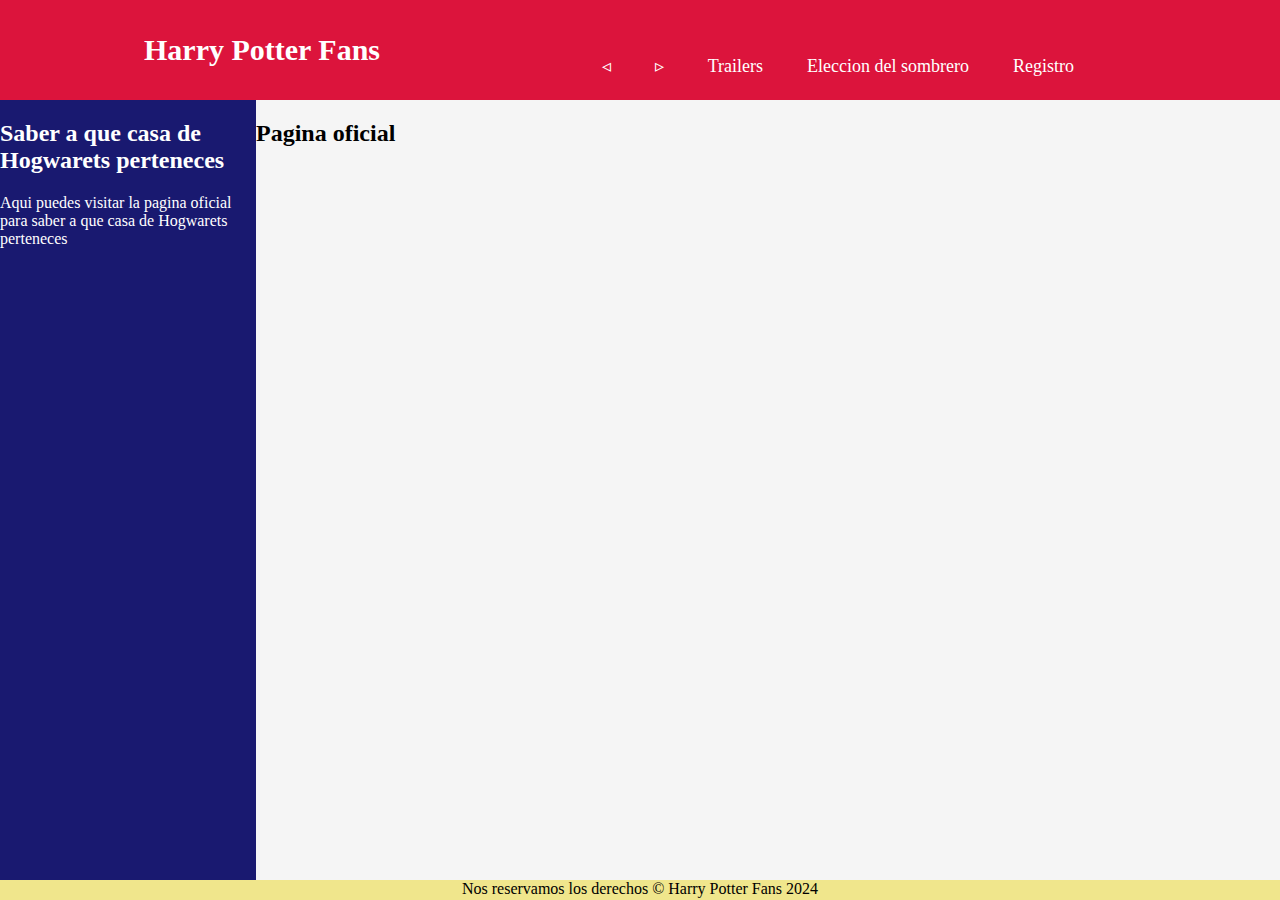
<file: src/main/resources/static/pagina5.html>
<!DOCTYPE html>
<!-- Pagina 1 -->
<html>
    <head>
        <title>Harry Potter Fans</title>
        <meta charset="UTF-8"/>
        <link href="css/estilo.css" rel="stylesheet" type="text/css"/>
    </head>
    <body>
        <header class="encab">
            <nav class="naveg">
                <a class="log naveg-link" href="index.html">Harry Potter Fans</a>
                <ul class="naveg-menu">
                    <li class="naveg-menu-item"> <a class="naveg-link naveg-menu-link" href="pagina4.html">&triangleleft;</a></li>
                    <li class="naveg-menu-item"> <a class="naveg-link naveg-menu-link" href="pagina6.html">&triangleright;</a></li> 
                    <li class="naveg-menu-item"> <a class="naveg-link naveg-menu-link" href="pagina8.html">Trailers</a></li>
                    <li class="naveg-menu-item"> <a class="naveg-link naveg-menu-link" href="pagina5.html">Eleccion del sombrero</a></li>
                    <li class="naveg-menu-item"> <a class="naveg-link naveg-menu-link" href="pagina9.html">Registro</a></li>
                </ul>
            </nav>
        </header>
        <aside>
            <h2>Saber a que casa de Hogwarets perteneces</h2>
            <p>Aqui puedes visitar la pagina oficial para saber a que casa de Hogwarets perteneces</p> 
        </aside>
        <h2>El sombrero escoge tu casa </h2>
        <section>
            <article>
                <h2>Pagina oficial</h2>
                <figure>
                    <iframe width="884" height="479" src="https://www.youtube.com/embed/VIpM4aqrFis" title="Wizarding World Account reset to to retake house and patronus quizzes || Hogwarts Legacy" frameborder="0" allow="accelerometer; autoplay; clipboard-write; encrypted-media; gyroscope; picture-in-picture; web-share" allowfullscreen></iframe>
                </figure>
            </article>
                    </section>
        <footer>
            Nos reservamos los derechos &COPY; Harry Potter Fans 2024
        </footer>
    </body>
</html>
</file>
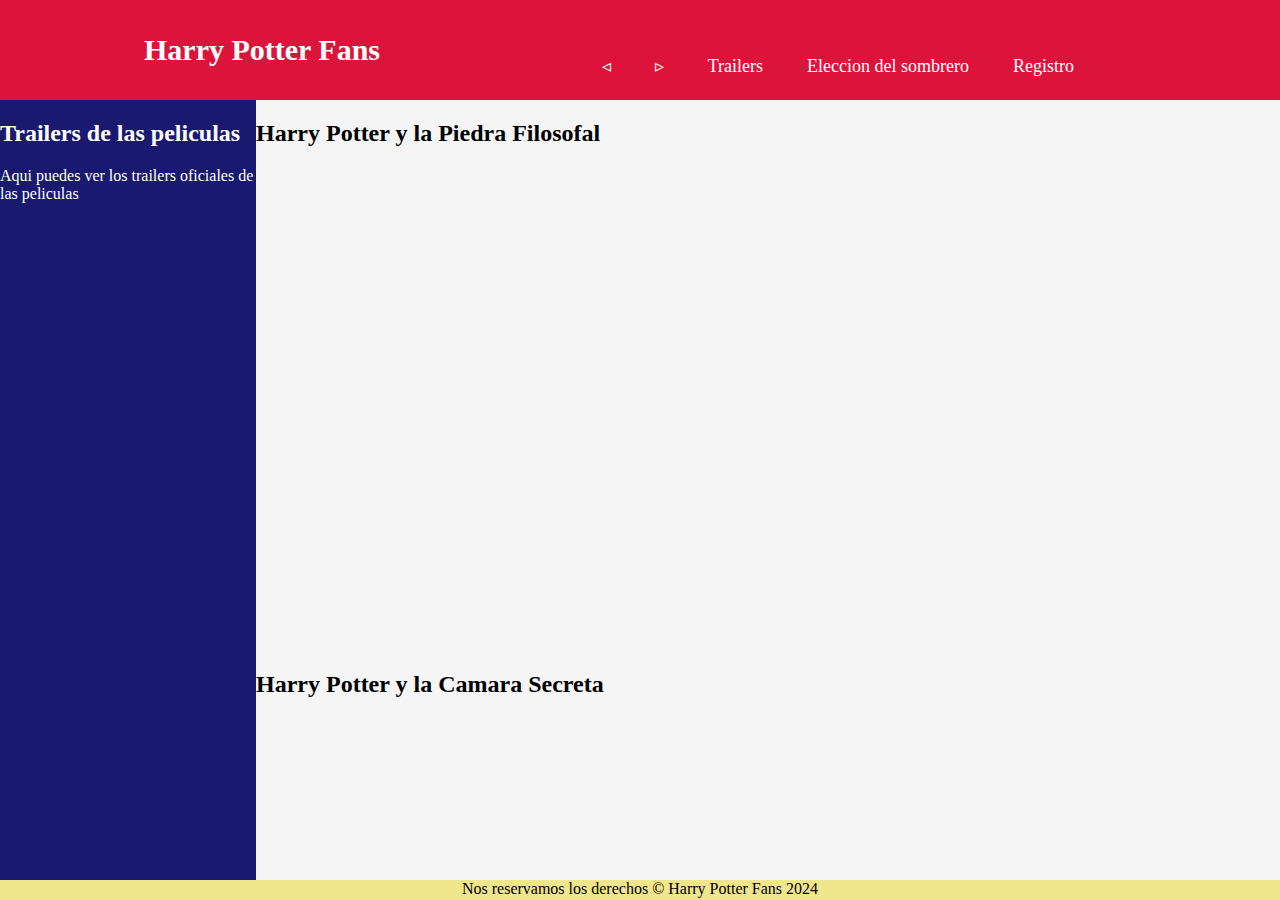
<file: src/main/resources/static/pagina8.html>
<!DOCTYPE html>
<!-- Pagina 1 -->
<html>
    <head>
        <title>Harry Potter Fans</title>
        <meta charset="UTF-8"/>
        <link href="css/estilo.css" rel="stylesheet" type="text/css"/>
    </head>
    <body>
        <header class="encab">
            <nav class="naveg">
                <a class="log naveg-link" href="index.html">Harry Potter Fans</a>
                <ul class="naveg-menu">
                    <li class="naveg-menu-item"> <a class="naveg-link naveg-menu-link" href="pagina7.html">&triangleleft;</a></li>
                    <li class="naveg-menu-item"> <a class="naveg-link naveg-menu-link" href="pagina9.html">&triangleright;</a></li> 
                    <li class="naveg-menu-item"> <a class="naveg-link naveg-menu-link" href="pagina8.html">Trailers</a></li>
                    <li class="naveg-menu-item"> <a class="naveg-link naveg-menu-link" href="pagina5.html">Eleccion del sombrero</a></li>
                    <li class="naveg-menu-item"> <a class="naveg-link naveg-menu-link" href="pagina9.html">Registro</a></li>
                </ul>
            </nav>
        </header>
        <aside>
            <h2>Trailers de las peliculas</h2>
            <p>Aqui puedes ver los trailers oficiales de las peliculas</p> 
        </aside>
        <h2>Toda la saga de Harry Potter</h2>
        <section>
            <article>
                <h2>Harry Potter y la Piedra Filosofal</h2>
                <figure>
                    <iframe width="853" height="480" src="https://www.youtube.com/embed/ZgrCZVjPg9g" title="Harry Potter y la piedra filosofal | Trailer | HBO Max" frameborder="0" allow="accelerometer; autoplay; clipboard-write; encrypted-media; gyroscope; picture-in-picture; web-share" allowfullscreen></iframe>
                </figure>
            </article>
            <article>
                <h2>Harry Potter y la Camara Secreta</h2>
                <figure>
                    <iframe width="853" height="480" src="https://www.youtube.com/embed/MziLH3uow6E" title="Harry Potter y la cámara secreta | Trailer | HBO Max" frameborder="0" allow="accelerometer; autoplay; clipboard-write; encrypted-media; gyroscope; picture-in-picture; web-share" allowfullscreen></iframe>
                </figure>
            </article>
            <article>
                <h2>Harry Potter y el Prisionero de Azkaban</h2>
                <figure>
                    <iframe width="853" height="480" src="https://www.youtube.com/embed/cUtaBkW1MKo" title="Harry Potter y el prisionero de Azkaban | Trailer | HBO Max" frameborder="0" allow="accelerometer; autoplay; clipboard-write; encrypted-media; gyroscope; picture-in-picture; web-share" allowfullscreen></iframe>
                </figure>
            </article>
            <article>
                <h2>Harry Potter y el Caliz de Fuego</h2>
                <figure>
                    <iframe width="853" height="480" src="https://www.youtube.com/embed/wX5dWfUKGPg" title="Harry Potter y el Cáliz de fuego | Trailer | HBO Max" frameborder="0" allow="accelerometer; autoplay; clipboard-write; encrypted-media; gyroscope; picture-in-picture; web-share" allowfullscreen></iframe>
                </figure>
            </article>
            <article>
                <h2>Harry Potter y la Orden del Fenix</h2>
                <figure>
                    <iframe width="853" height="480" src="https://www.youtube.com/embed/jdEulcjAvQI" title="Harry Potter y la Orden del Fénix | Trailer | HBO Max" frameborder="0" allow="accelerometer; autoplay; clipboard-write; encrypted-media; gyroscope; picture-in-picture; web-share" allowfullscreen></iframe>
                </figure>
            </article>
            <article>
                <h2>Harry Potter y el Misterio del Principe</h2>
                <figure>
                    <iframe width="853" height="480" src="https://www.youtube.com/embed/CHiGk9bEht8" title="Harry Potter y el misterio del príncipe | Trailer | HBO Max" frameborder="0" allow="accelerometer; autoplay; clipboard-write; encrypted-media; gyroscope; picture-in-picture; web-share" allowfullscreen></iframe>
                </figure>
            </article>
            <article>
                <h2>Harry Potter y las Reliquias de la Muerte Parte 1</h2>
                <figure>
                    <iframe width="853" height="480" src="https://www.youtube.com/embed/GdNvFDzSNHQ" title="Harry Potter y las reliquias de la muerte Parte 1 | Trailer | HBO Max" frameborder="0" allow="accelerometer; autoplay; clipboard-write; encrypted-media; gyroscope; picture-in-picture; web-share" allowfullscreen></iframe>
                </figure>
            </article>
            <article>
                <h2>Harry Potter y las Reliquias de la Muerte Parte 2</h2>
                <figure>
                    <iframe width="853" height="480" src="https://www.youtube.com/embed/7Ay2BjeZvrM" title="Harry Potter y las reliquias de la muerte - Parte 2 | Trailer | HBO Max" frameborder="0" allow="accelerometer; autoplay; clipboard-write; encrypted-media; gyroscope; picture-in-picture; web-share" allowfullscreen></iframe>
                </figure>
            </article>
        </section>
        <footer>
            Nos reservamos los derechos &COPY; Harry Potter Fans 2024
        </footer>
    </body>
</html>
</file>
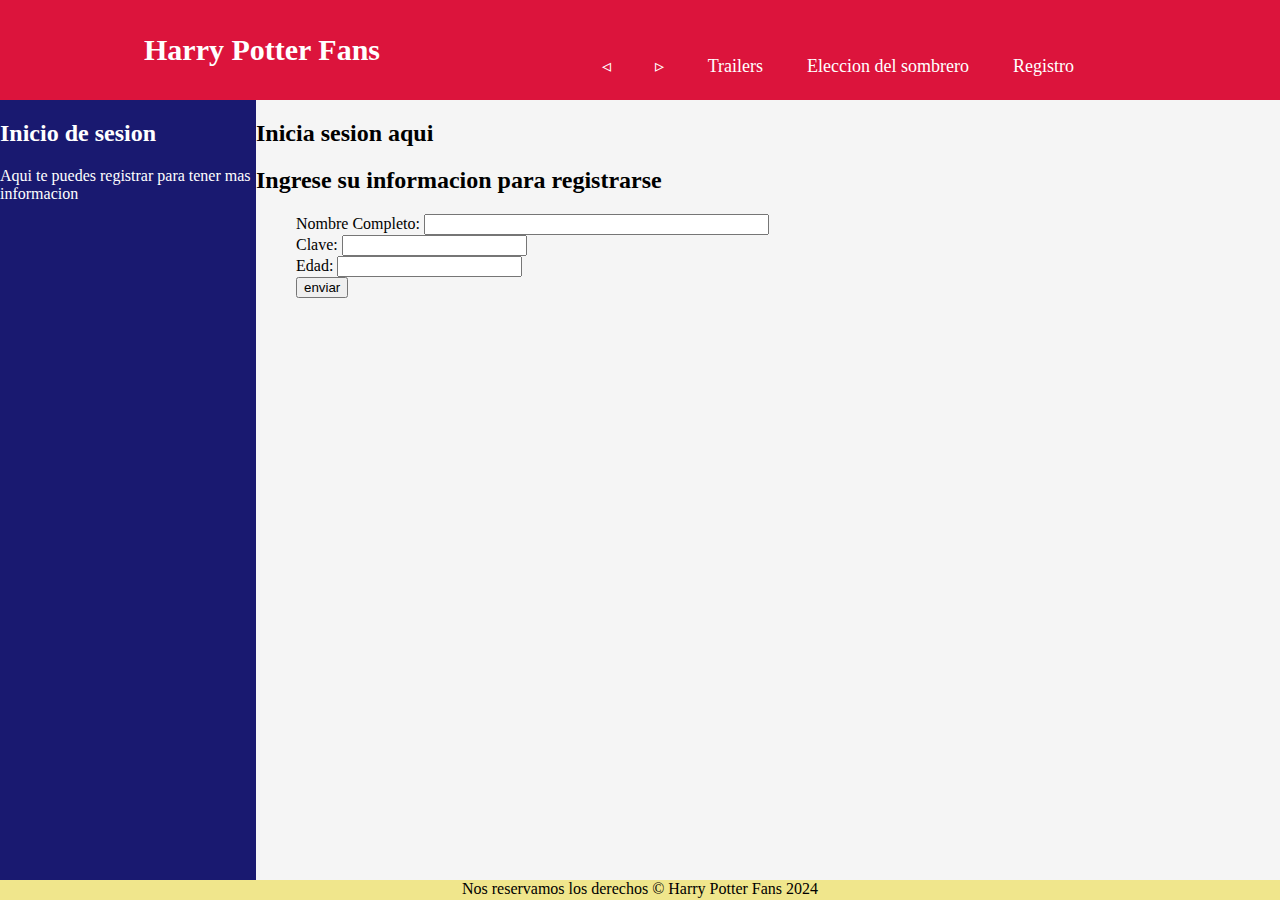
<file: src/main/resources/static/pagina9.html>
<!DOCTYPE html>
<!-- Pagina 1 -->
<html>
    <head>
        <title>Harry Potter Fans</title>
        <meta charset="UTF-8"/>
        <link href="css/estilo.css" rel="stylesheet" type="text/css"/>
    </head>
    <body>
        <header class="encab">
            <nav class="naveg">
                <a class="log naveg-link" href="index.html">Harry Potter Fans</a>
                <ul class="naveg-menu">
                    <li class="naveg-menu-item"> <a class="naveg-link naveg-menu-link" href="pagina8.html">&triangleleft;</a></li>
                    <li class="naveg-menu-item"> <a class="naveg-link naveg-menu-link" href="pagina2.html">&triangleright;</a></li> 
                    <li class="naveg-menu-item"> <a class="naveg-link naveg-menu-link" href="pagina8.html">Trailers</a></li>
                    <li class="naveg-menu-item"> <a class="naveg-link naveg-menu-link" href="pagina5.html">Eleccion del sombrero</a></li>
                    <li class="naveg-menu-item"> <a class="naveg-link naveg-menu-link" href="pagina9.html">Registro</a></li>
                </ul>
            </nav>
        </header>
        <aside>
            <h2>Inicio de sesion</h2>
            <p>Aqui te puedes registrar para tener mas informacion</p> 
        </aside>
        <section>
            <h2>Inicia sesion aqui</h2>
           <article>
                <h2>Ingrese su informacion para registrarse</h2>
                <figure>
                    <form action="/cliente/agregar" method="post">
                        Nombre Completo: <input type="text" name="nombre" value="" size="40" /><br>
                        Clave: <input type="password" name="clave" value="" /><br>
                        Edad: <input type="number" name="edad" value="" /><br>
                        <input type="submit" value="enviar" />
                    </form>
                </figure>
            </article>
        </section>
        <footer>
            Nos reservamos los derechos &COPY; Harry Potter Fans 2024
        </footer>
    </body>
</html>
</file>
<file: src/main/resources/static/css/estilo.css>
body {
    box-sizing: border-box;
    margin: 0;
    background-color: beige;
}
.encab{
    position: fixed;
    background-color: crimson;
    top: 0;
    left: 0;
    height: 100px;
    width: 100%;
}

.naveg{
    display: flex;
    justify-content: space-between;
    max-width: 992px;
    margin: 0 auto;
}

.naveg-link{
    color: white;
    text-decoration: none;
}

.log{
    font-size: 30px;
    font-weight: bold;
    line-height: 100px;
}

.naveg-menu{
    display: flex;
    margin-right: 40px;
    list-style: none;
}

.naveg-menu-item{
    font-size: 18px;
    margin: 0 10px;
    line-height: 100px;
}

.naveg-menu-link{
    padding: 8px 12px;
    border-radius: 10px;
}

.naveg-menu-link:hover{
    background-color: darkgreen;
    animation-delay: 0.5s;
}

aside{
    position: fixed;
    background-color: midnightblue;
    color: white;
    top: 100px;
    left: 0;
    bottom: 20px;
    width: 20%;
}

section{
    position: fixed;
    overflow-y: scroll;
    background-color: whitesmoke;
    color: black;
    top: 100px;
    left: 20%;
    bottom: 20px;
    width: 80%;
}

footer{
    position: fixed;
    text-align: center;
    background-color: khaki;
    color: black;
    left: 0;
    bottom: 0;
    height: 20px;
    width: 100%;
}
</file>
